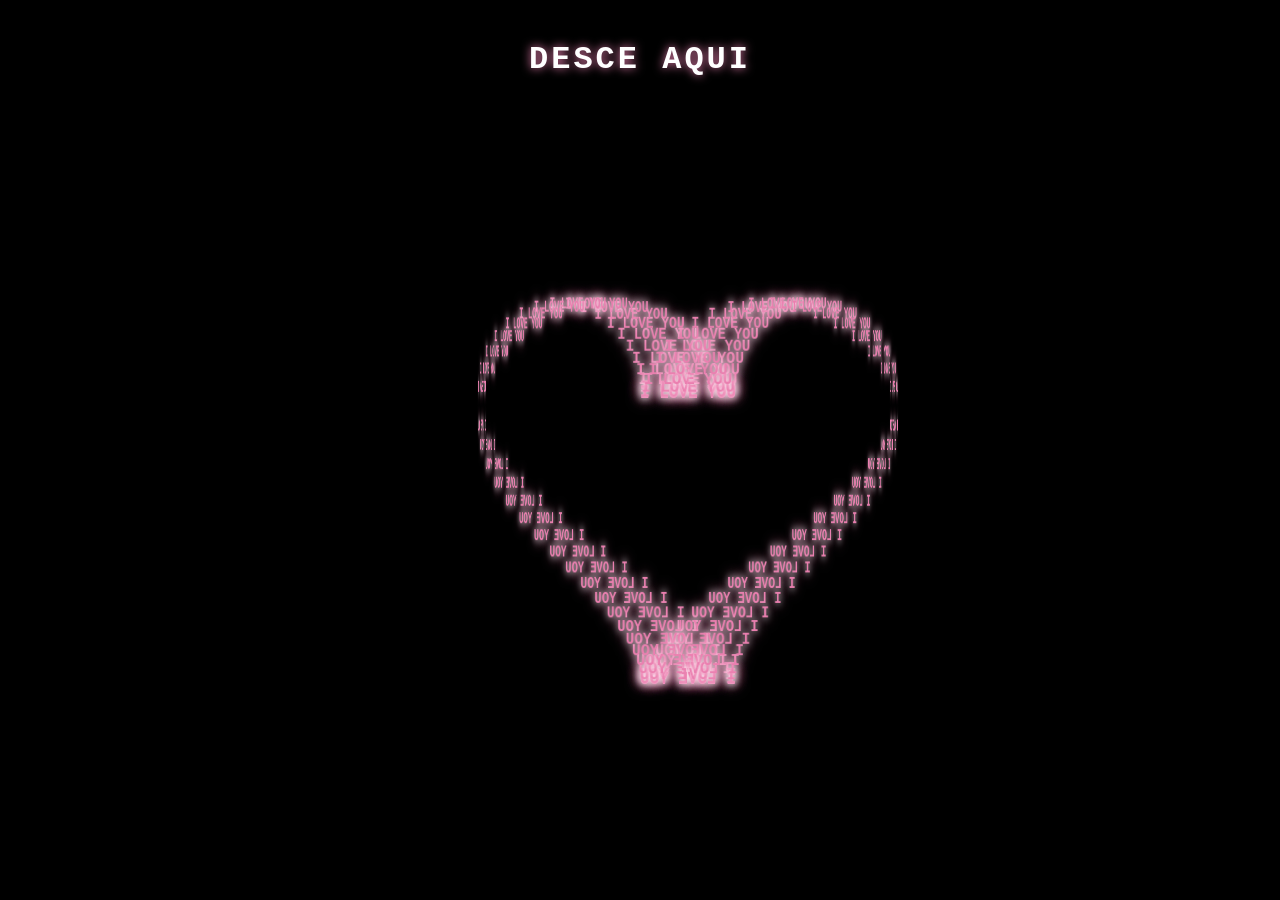
<file: templates/page2.html>
<!DOCTYPE html>
<html lang="pt-BR">
<head>
    <meta charset="UTF-8">
    <meta name="viewport" content="width=device-width, initial-scale=1.0">
    <title>Para Você</title>
    <style>
        body, html {
            margin: 0; padding: 0;
            width: 100%; height: 100%;
            background-color: #000;
            overflow: hidden;
            display: flex;
            justify-content: center;
            align-items: center;
            font-family: 'Courier New', monospace;
        }
        h1 {
            position: absolute;
            top: 20px;
            color: white;
            text-shadow: 0 0 10px #ea80b0;
            letter-spacing: 3px;
            z-index: 100;
        }
        .ui-heart {
            position: relative;
            width: 0; height: 0;
            transform-style: preserve-3d;
            animation: rotateFull 12s linear infinite;
        }
        .love_horizontal {
            position: absolute;
            transform-style: preserve-3d;
        }
        .love_word {
            display: block;
            color: #ea80b0;
            font-size: 1rem;
            text-shadow: 0 0 8px #fff, 0 0 16px #ea80b0;
            white-space: nowrap;
            font-weight: bold;
        }
        @keyframes rotateFull {
            from { transform: rotateX(25deg) rotateY(0deg); }
            to   { transform: rotateX(25deg) rotateY(360deg); }
        }
    </style>
</head>
<body>
    <h1>DESCE AQUI</h1>
    <div class="ui-heart" id="heart"></div>

    <script>
        const heart = document.getElementById('heart');
        const total = 80;

        for (let i = 0; i < total; i++) {
            const t = (i / total) * 2 * Math.PI;

            // Equação paramétrica do coração
            const x = 16 * Math.pow(Math.sin(t), 3);
            const y = -(13 * Math.cos(t) - 5 * Math.cos(2*t) - 2 * Math.cos(3*t) - Math.cos(4*t));

            const scale = 13; // Aumente para um coração maior
            const px = x * scale;
            const py = y * scale;

            const layer = document.createElement('div');
            layer.className = 'love_horizontal';
            // Posiciona cada palavra na forma do coração, com rotação para o efeito 3D
            layer.style.transform = `translate(${px}px, ${py}px) rotateY(${i * (360 / total)}deg)`;
            layer.innerHTML = `<span class="love_word">I LOVE YOU</span>`;
            heart.appendChild(layer);
        }
    </script>
</body>
</html>
</file>
